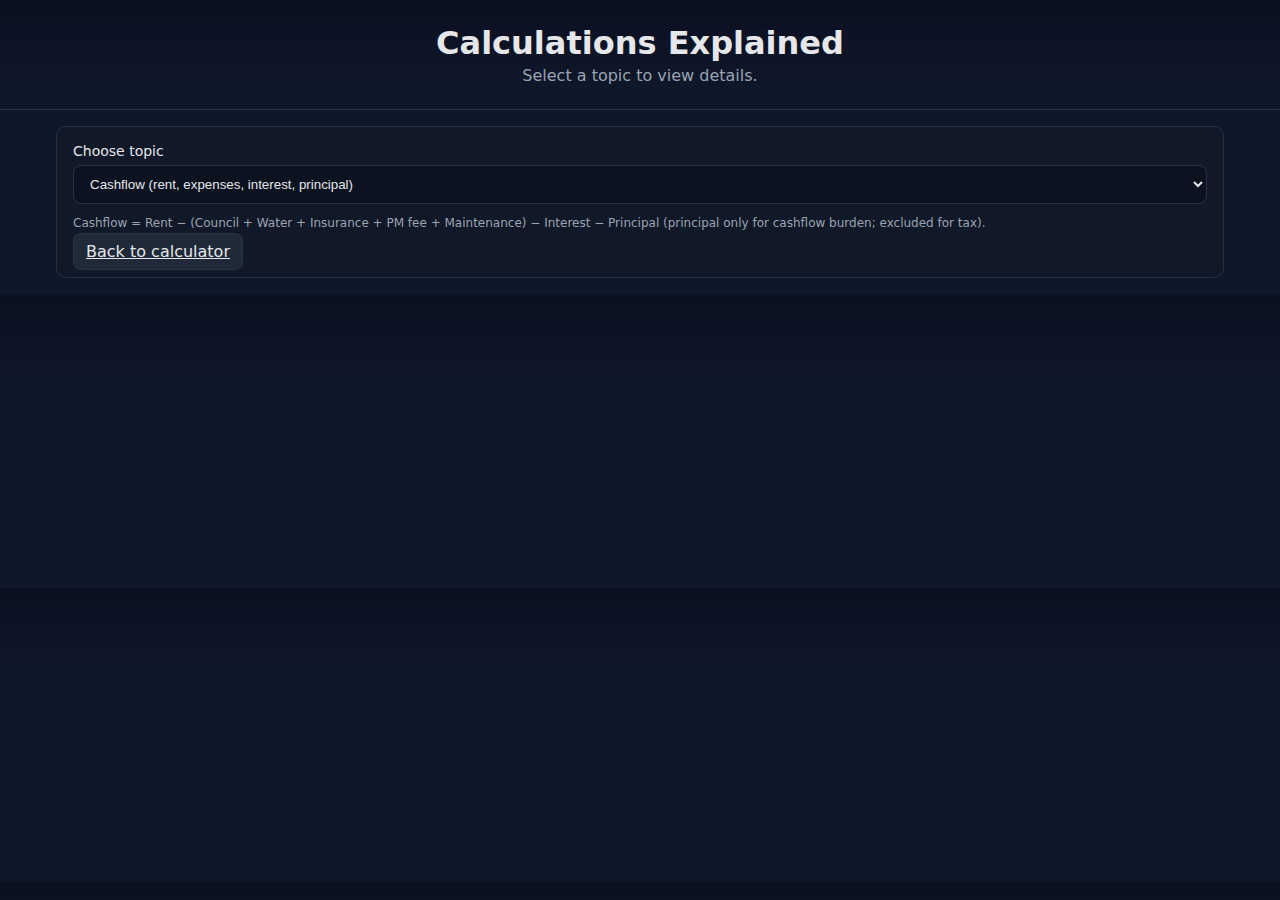
<file: explain.html>
<!DOCTYPE html>
<html lang="en">
<head>
  <meta charset="UTF-8">
  <meta name="viewport" content="width=device-width, initial-scale=1.0">
  <title>Calculation Explanations</title>
  <link rel="stylesheet" href="styles.css">
</head>
<body>
  <header class="app-header">
    <h1>Calculations Explained</h1>
    <p class="subtitle">Select a topic to view details.</p>
  </header>
  <main class="container">
    <section class="card">
      <label>Choose topic
        <select id="explainTopic">
          <option value="cashflow">Cashflow (rent, expenses, interest, principal)</option>
          <option value="tax">Tax and negative gearing</option>
          <option value="lmi">LMI and LVR</option>
          <option value="ppor">PPOR comparison logic</option>
          <option value="networth">Net worth projections</option>
        </select>
      </label>
      <div id="explainContent" class="help" style="margin-top:12px"></div>
      <div style="margin-top:12px"><a class="btn" href="index.html">Back to calculator</a></div>
    </section>
  </main>
  <script>
    (function(){
      const content = document.getElementById('explainContent');
      const topic = document.getElementById('explainTopic');
      const texts = {
        cashflow: 'Cashflow = Rent − (Council + Water + Insurance + PM fee + Maintenance) − Interest − Principal (principal only for cashflow burden; excluded for tax).',
        tax: 'Taxable loss = (Rent − Expenses − Interest) − Depreciation. Savings = loss split by ownership × each person\'s marginal rate + Medicare. Effective rate shown as savings / |loss|.',
        lmi: 'LVR = Loan ÷ Value. If LVR > 80%, LMI is applied using the editable tier table. LMI is capitalised into the loan for calculations.',
        ppor: 'No Invest: apply deposit + upfront costs as an immediate lump-sum to PPOR, then make scheduled repayments plus extra equal to the investment property monthly out-of-pocket (before tax). Invest: scheduled repayments only.',
        networth: 'Invest net worth = IP equity + PPOR equity + cumulative after-tax cashflow. No Invest net worth = PPOR equity. Year 0 shows current state before any changes.'
      };
      function update(){ content.textContent = texts[topic.value] || ''; }
      topic.addEventListener('change', update);
      update();
    })();
  </script>
</body>
</html>
</file>
<file: styles.css>
:root {
  --bg: #0f172a;
  --card: #111827;
  --muted: #9aa4b2;
  --text: #e5e7eb;
  --accent: #18a34a;
  --border: #273244;
}

* { box-sizing: border-box; }
body {
  margin: 0;
  font-family: ui-sans-serif, system-ui, -apple-system, Segoe UI, Roboto, Helvetica, Arial, "Apple Color Emoji", "Segoe UI Emoji";
  color: var(--text);
  background: linear-gradient(180deg, #0b1020, #0f172a 30%);
}

.app-header {
  padding: 24px 16px;
  border-bottom: 1px solid var(--border);
  text-align: center;
}
.app-header h1 { margin: 0 0 4px; font-weight: 650; }
.subtitle { margin: 0; color: var(--muted); }

.container { max-width: 1200px; margin: 0 auto; padding: 16px; display: grid; gap: 16px; }

.card {
  background: var(--card);
  border: 1px solid var(--border);
  border-radius: 10px;
  padding: 16px;
}
.card h2 { margin-top: 0; }

.grid { display: grid; grid-template-columns: repeat(auto-fit, minmax(240px, 1fr)); gap: 12px; }
label { display: grid; gap: 6px; font-size: 14px; color: var(--text); }
input, select { background: #0b1220; color: var(--text); border: 1px solid var(--border); border-radius: 8px; padding: 10px 12px; }
input:focus, select:focus { outline: none; border-color: #2f71ff; box-shadow: 0 0 0 3px rgba(47, 113, 255, 0.25); }

.help { color: var(--muted); font-size: 12px; margin-top: 8px; }

.tax-config { display: grid; grid-template-columns: repeat(auto-fit, minmax(280px, 1fr)); gap: 16px; }
table { width: 100%; border-collapse: collapse; border: 1px solid var(--border); }
th, td { border-bottom: 1px solid var(--border); padding: 8px; text-align: left; }
th { background: #0c1322; color: var(--muted); font-weight: 600; }
td input { width: 100%; }

.btn { background: #1f2937; color: var(--text); border: 1px solid var(--border); border-radius: 8px; padding: 8px 12px; cursor: pointer; }
.btn:hover { background: #273244; }

.results-grid { display: grid; grid-template-columns: repeat(auto-fit, minmax(260px, 1fr)); gap: 12px; }
.result { border: 1px solid var(--border); background: #0b1220; border-radius: 10px; padding: 12px; display: grid; gap: 6px; }
.result .label { font-size: 12px; color: var(--muted); }
.result .value { font-size: 18px; font-weight: 650; }
.result .desc { font-size: 12px; color: var(--muted); }
.result.span2 { grid-column: span 2; }

.assumptions ul { margin: 8px 0 0; padding-left: 18px; color: var(--muted); }

.charts { display: grid; grid-template-columns: 1fr; gap: 16px; margin-top: 16px; }
.chart-block { background: #0b1220; border: 1px solid var(--border); border-radius: 10px; padding: 12px; }
svg { width: 100%; height: 240px; background: #0c1322; border-radius: 8px; }
.legend { margin-top: 8px; color: var(--muted); font-size: 12px; }
.legend .key { display: inline-block; width: 12px; height: 12px; border-radius: 2px; background: var(--c); margin-right: 6px; vertical-align: middle; }

.table-block { margin-top: 16px; }
.table-block table { width: 100%; border: 1px solid var(--border); border-collapse: collapse; }
.table-block th, .table-block td { border-bottom: 1px solid var(--border); padding: 8px; }
.table-block th { background: #0c1322; color: var(--muted); text-align: left; }

.tables-side { display: grid; grid-template-columns: 1fr 1fr; gap: 16px; }
.table-col table { width: 100%; border-collapse: collapse; }
.table-col th, .table-col td { border-bottom: 1px solid var(--border); padding: 6px 8px; text-align: right; }
.table-col th:first-child, .table-col td:first-child { text-align: left; }

/* Ensure table headers have consistent height for alignment */
.table-col th {
  height: 40px;
  vertical-align: middle;
  line-height: 1.2;
  white-space: nowrap;
}

.table-col td {
  height: 32px;
  vertical-align: middle;
}
.table-diff { margin-top: 12px; }
.nav-explain { margin-top: 12px; }

.app-footer { padding: 16px; color: var(--muted); border-top: 1px solid var(--border); text-align: center; }

/* Property Image Styles */
.property-visual {
  margin-bottom: 16px;
}

.property-image-container {
  position: relative;
  display: inline-block;
  border-radius: 8px;
  overflow: hidden;
  box-shadow: 0 4px 8px rgba(0, 0, 0, 0.3);
}

.property-link {
  display: block;
  text-decoration: none;
  color: inherit;
}

.property-image {
  width: 200px;
  height: 150px;
  object-fit: cover;
  display: block;
  transition: transform 0.2s ease;
}

.property-link:hover .property-image {
  transform: scale(1.05);
}

.property-overlay {
  position: absolute;
  bottom: 0;
  left: 0;
  right: 0;
  background: linear-gradient(transparent, rgba(0, 0, 0, 0.8));
  color: white;
  padding: 8px 12px;
  font-size: 12px;
  font-weight: 600;
}

/* Scenario Comparison Styles */
.scenario-visual {
  margin-bottom: 20px;
}

.table-block .scenario-visual {
  margin-bottom: 16px;
}

.table-block .property-image {
  width: 100%;
  height: 200px;
  object-fit: cover;
}

.table-block .investment-placeholder {
  width: 100%;
  height: 200px;
}

.scenario-comparison {
  display: grid;
  grid-template-columns: 1fr 1fr;
  gap: 24px;
}

.scenario-box {
  background: #0b1220;
  border: 1px solid var(--border);
  border-radius: 10px;
  padding: 16px;
  text-align: center;
}

.scenario-box h3 {
  margin: 0 0 16px;
  font-size: 16px;
  color: var(--text);
}

.scenario-box h4 {
  margin: 0 0 12px;
  font-size: 14px;
  color: var(--text);
  font-weight: 600;
}

.combined-properties {
  display: flex;
  align-items: center;
  justify-content: center;
  gap: 16px;
  flex-wrap: wrap;
}

.plus-sign {
  font-size: 24px;
  font-weight: bold;
  color: var(--accent);
  margin: 0 8px;
}

.investment-placeholder {
  background: #f8f9fa;
  border: 2px dashed #dee2e6;
  border-radius: 8px;
  display: flex;
  align-items: center;
  justify-content: center;
  width: 200px;
  height: 150px;
  cursor: default;
}

.investment-property-icon {
  position: relative;
  width: 100%;
  height: 100%;
  display: flex;
  align-items: center;
  justify-content: center;
}

.house-icon {
  width: 80px;
  height: 80px;
}

.investment-placeholder .property-overlay {
  background: linear-gradient(transparent, rgba(0, 0, 0, 0.6));
  color: #666;
}

/* Responsive Design */
@media (max-width: 768px) {
  .scenario-comparison {
    grid-template-columns: 1fr;
    gap: 16px;
  }
  
  .combined-properties {
    flex-direction: column;
    gap: 12px;
  }
  
  .plus-sign {
    transform: rotate(90deg);
    margin: 8px 0;
  }
  
  .property-image {
    width: 150px;
    height: 112px;
  }
  
  .investment-placeholder {
    width: 150px;
    height: 112px;
  }
}
</file>
